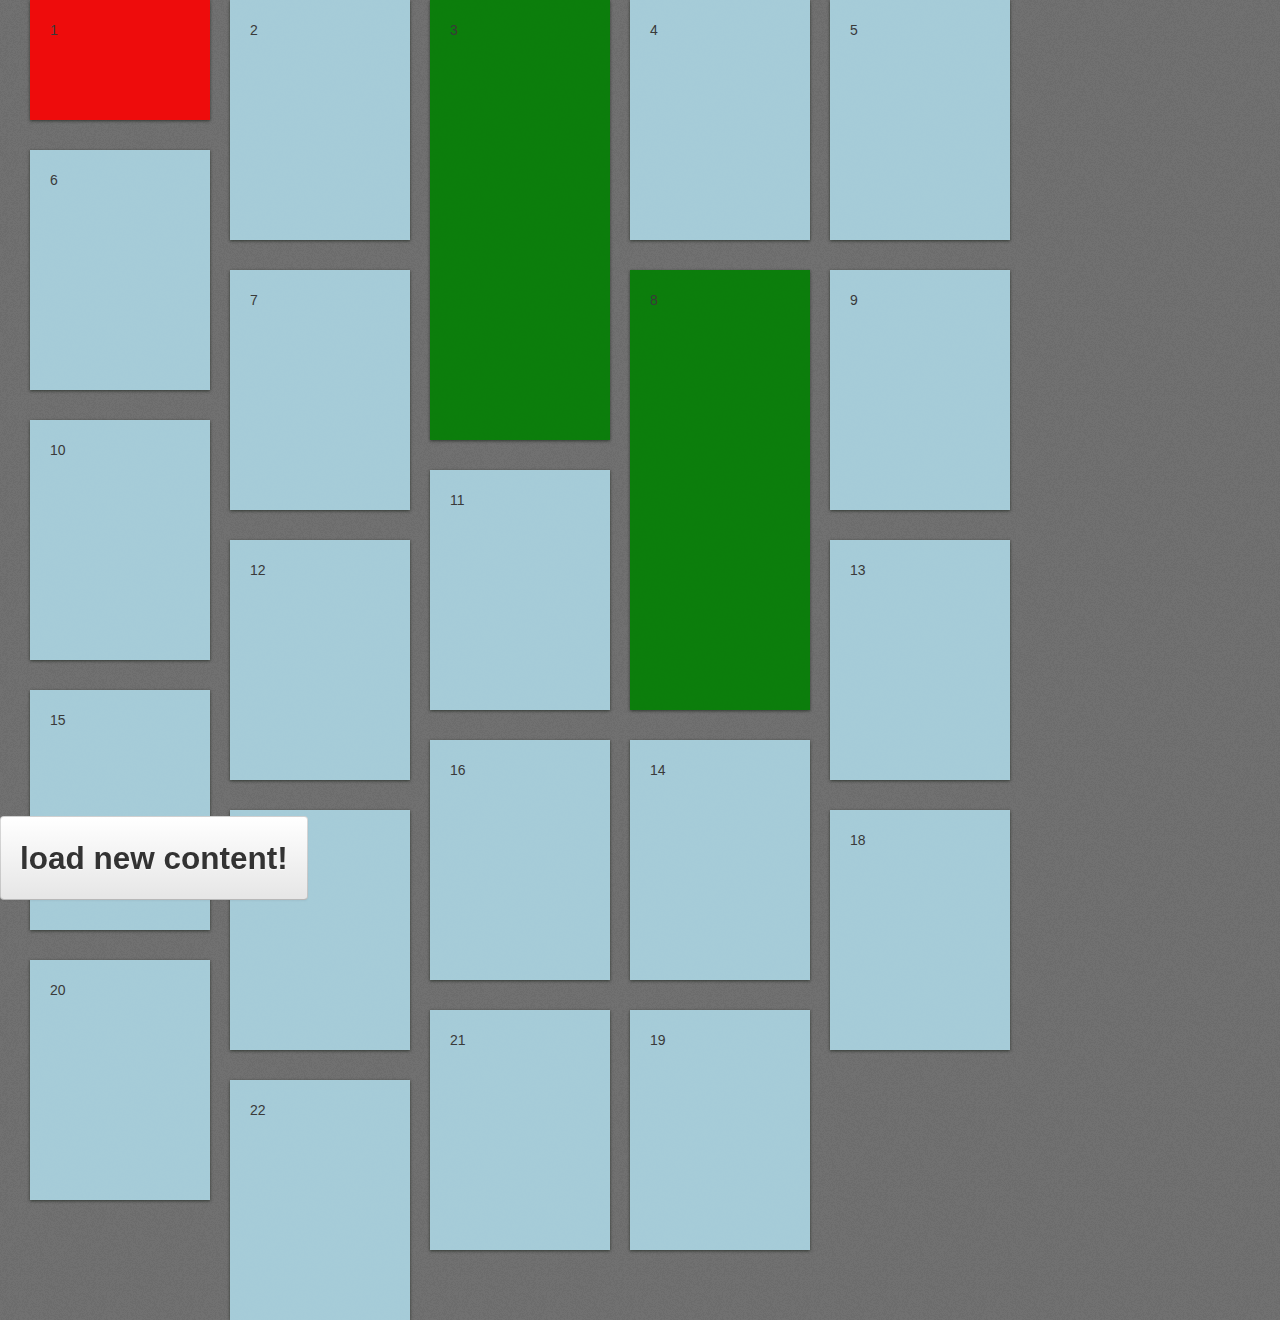
<file: example/advanced.html>
<!--
To change this template, choose Tools | Templates
and open the template in the editor.
-->
<!DOCTYPE html>
<html>
    <head>
        <title>Pinterest Box Plugin Example</title>
        <meta http-equiv="Content-Type" content="text/html; charset=UTF-8">
        <link href="css/bootstrap.css" rel="stylesheet">
        <link href="../source/css/pinbox.css" rel="stylesheet">
        <style>
            .pcon {
                background-color: lightblue;
                height: 200px;
            }

            .pcon.higher {
                background-color: green;
                height: 400px;
            }

            .pcon.smaller {
                background-color: red;
                height: 80px;
            }

            .ajax {
                background-color: pink;
            }
        </style>

        <script src="../source/js/jquery.js"></script>
        <script src="../source/js/jquery.pinbox.js"></script>
        <script>
            $(document).ready(function () {
                /**
                 *  create a new pinboxes! ;)
                 *  
                 *  avaiable parameters in the options:
                 *   every new item in the boxes uses the new item Indicator
                 *   
                 *   newitemindicator : "new", 
                 *   subcontainer : ".prodcont" 
                 */
                $('#categoryProductContainer').pinbox({subcontainer:'.actioninside'}).hide(0).fadeIn(1000);
                
                $('#ajaxtrigger').bind('click', function () {
                    
                    $('#ajax').children().each(function () {
                        //add an ajax class so we can see where are the new boxes placed
                        $(this).addClass('ajax');
                    })
                    
                    var ajaxResult = $('#ajax').html();
                    //set the result into the container:
                    $('#categoryProductContainer').append(ajaxResult);
                    //update the pinbox view
                    $('#categoryProductContainer').pinbox({subcontainer:'.actioninside'}).hide(0).fadeIn(1500);
                });
                
                
            });
        </script>
    </head>
    <body>
        <div class="btn-group navbar-fixed-bottom" style="float:right!important">  
            <div class="btn btn-large inverse" id="ajaxtrigger">
                <h2>load new content!</h2>
            </div>
        </div>

        <div style="position:relative" id="categoryProductContainer">
            <div class="span2 pcon smaller prodcont actioninside new" >

                1

            </div>


            <div class="span2 pcon prodcont actioninside new" >

                2

            </div>

            <div class="span2 pcon higher prodcont actioninside new" >

                3

            </div>

            <div class="span2 pcon prodcont actioninside new" >

                4

            </div>


            <div class="span2 pcon prodcont actioninside new" >

                5

            </div>


            <div class="span2 pcon prodcont actioninside new" >

                6

            </div>


            <div class="span2 pcon prodcont actioninside new" >

                7

            </div>


            <div class="span2 pcon higher prodcont actioninside new" >

                8

            </div>

            <div class="span2 pcon  prodcont actioninside new" >

                9

            </div>

            <div class="span2 pcon prodcont actioninside new" >

                10


            </div>


            <div class="span2 pcon prodcont actioninside new">

                11

            </div>


            <div class="span2 pcon prodcont actioninside new" >

                12

            </div>
            <div class="span2 pcon prodcont actioninside new" >

                13

            </div>


            <div class="span2 pcon prodcont actioninside new" >
                14  


            </div>


            <div class="span2 pcon prodcont actioninside new" >

                15

            </div>


            <div class="span2 pcon prodcont actioninside new" >
                16

            </div>


            <div class="span2 pcon prodcont actioninside new" >
                17

            </div>


            <div class="span2 pcon prodcont actioninside new" >

                18

            </div>


            <div class="span2 pcon prodcont actioninside new" >

                19

            </div>


            <div class="span2 pcon prodcont actioninside new" >

                20

            </div>


            <div class="span2 pcon prodcont actioninside new">

                21

            </div>


            <div class="span2 pcon prodcont actioninside new" >

                22

            </div>

        </div>


        <div style="display:none" id="ajax" >
            <div class="span2 pcon prodcont actioninside new">

                11

            </div>


            <div class="span2 pcon prodcont actioninside new" >

                12

            </div>
            <div class="span2 pcon prodcont actioninside new" >

                13

            </div>


            <div class="span2 pcon prodcont actioninside new" >
                14  


            </div>


            <div class="span2 pcon prodcont actioninside new" >

                15

            </div>


            <div class="span2 pcon prodcont actioninside new" >
                16

            </div>


            <div class="span2 pcon prodcont actioninside new" >
                17

            </div>


            <div class="span2 pcon prodcont actioninside new" >

                18

            </div>


            <div class="span2 pcon prodcont actioninside new" >

                19

            </div>


            <div class="span2 pcon prodcont actioninside new" >

                20

            </div>


            <div class="span2 pcon prodcont actioninside new">

                21

            </div>


            <div class="span2 pcon prodcont actioninside new" >

                22

            </div>
        </div>

    </body>
</html>
</file>
<file: source/css/pinbox.css>
body {
    background: url("[data-uri]") repeat scroll 0% 0% #6F6F6F !important;
}


.pcon {
    float:none !important;
    border:0px solid black;
    padding:20px;
    background-color: white;
    min-height: auto;
    box-shadow: 0 1px 3px rgba(25, 34, 25, 0.8);
    -moz-box-shadow: 0 1px 2px rgba(25, 34, 25, 0.8);
    -webkit-box-shadow: 0px 1px 3px rgba(25, 34, 25, 0.8);
}


[class*="span"] {
    float: left;
    min-height: 1px;
    margin-left: 20px;
}

.span2 {
    width: 140px;
}
</file>
